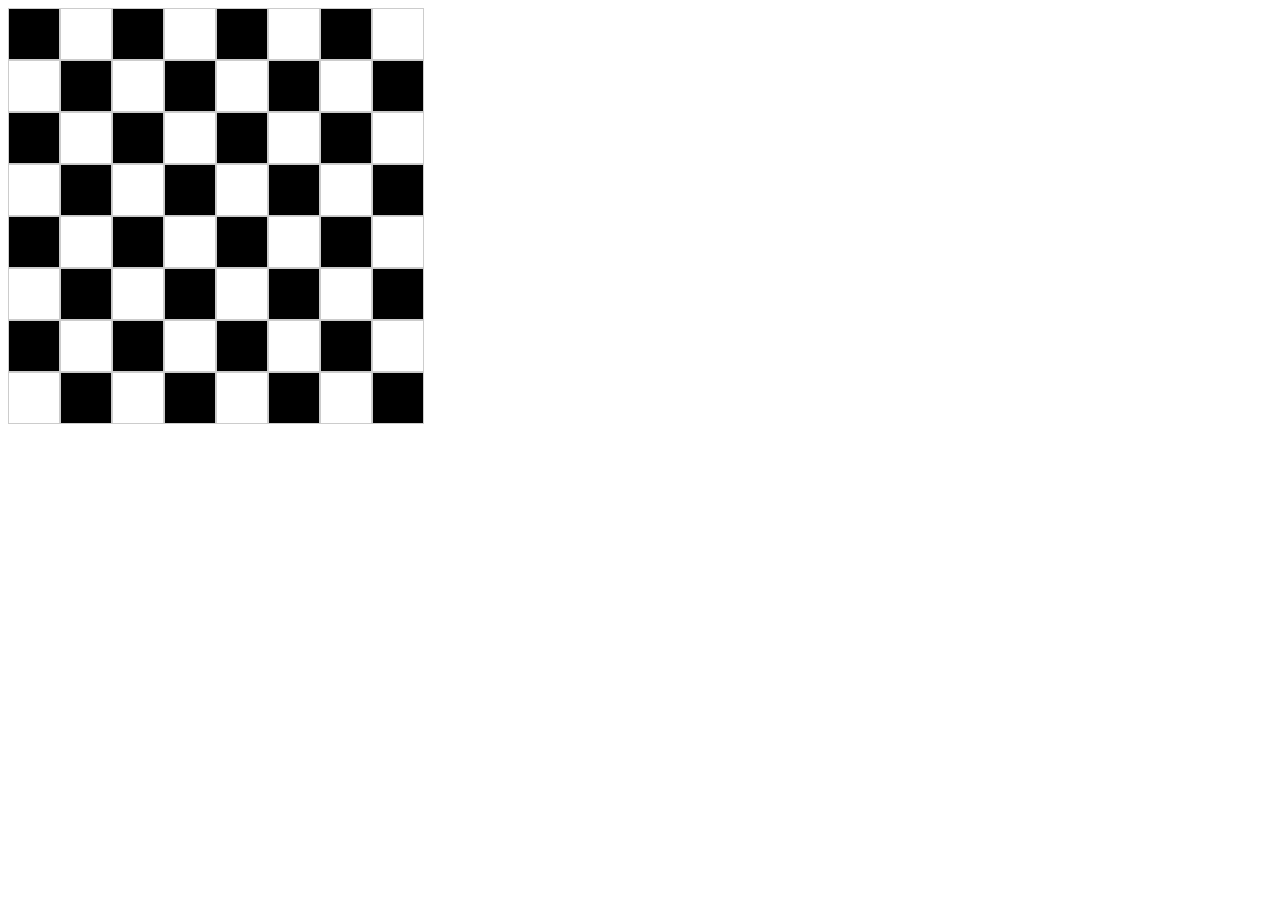
<file: RTH Projects Checkerboard/index.html>
<!DOCTYPE html>
<html lang="en">
<head>
    <meta charset="UTF-8">
    <meta http-equiv="X-UA-Compatible" content="IE=edge">
    <meta name="viewport" content="width=device-width, initial-scale=1.0">
    <title>Document</title>
    <link rel= "stylesheet" href = "style.css">
</head>

<body>
   <div class="container-1">
     <div class="box-1">
     </div>
    
     <div class="box-2">
     </div>
    
     <div class="box-1">
     </div>
     
     <div class="box-2">
     </div>

     <div class="box-1">
     </div>
      
     <div class="box-2">
     </div>
      
     <div class="box-1">
     </div>
       
     <div class="box-2">
     </div>
   </div>

   <div class="container-2">
      <div class="box-2">
      </div>

      <div class="box-1">
      </div>

      <div class="box-2">
      </div>

      <div class="box-1">
      </div>

      <div class="box-2">
      </div>

      <div class="box-1">
      </div>

      <div class="box-2">
      </div>

      <div class="box-1">
      </div>
   </div>

   <div class="container-3">
    <div class="box-1">
    </div>
   
    <div class="box-2">
    </div>
   
    <div class="box-1">
    </div>
    
    <div class="box-2">
    </div>

    <div class="box-1">
    </div>
     
    <div class="box-2">
    </div>
     
    <div class="box-1">
    </div>
      
    <div class="box-2">
    </div>
  </div>

  <div class="container-4">
    <div class="box-2">
    </div>

    <div class="box-1">
    </div>

    <div class="box-2">
    </div>

    <div class="box-1">
    </div>

    <div class="box-2">
    </div>

    <div class="box-1">
    </div>

    <div class="box-2">
    </div>

    <div class="box-1">
    </div>
 </div>

 <div class="container-5">
  <div class="box-1">
  </div>
 
  <div class="box-2">
  </div>
 
  <div class="box-1">
  </div>
  
  <div class="box-2">
  </div>

  <div class="box-1">
  </div>
   
  <div class="box-2">
  </div>
   
  <div class="box-1">
  </div>
    
  <div class="box-2">
  </div>
</div>

<div class="container-6">
  <div class="box-2">
  </div>

  <div class="box-1">
  </div>

  <div class="box-2">
  </div>

  <div class="box-1">
  </div>

  <div class="box-2">
  </div>

  <div class="box-1">
  </div>

  <div class="box-2">
  </div>

  <div class="box-1">
  </div>
</div>

<div class="container-7">
  <div class="box-1">
  </div>
 
  <div class="box-2">
  </div>
 
  <div class="box-1">
  </div>
  
  <div class="box-2">
  </div>

  <div class="box-1">
  </div>
   
  <div class="box-2">
  </div>
   
  <div class="box-1">
  </div>
    
  <div class="box-2">
  </div>
</div>

<div class="container-8">
  <div class="box-2">
  </div>

  <div class="box-1">
  </div>

  <div class="box-2">
  </div>

  <div class="box-1">
  </div>

  <div class="box-2">
  </div>

  <div class="box-1">
  </div>

  <div class="box-2">
  </div>

  <div class="box-1">
  </div>
</div>





 
   
</body>
</html>
</file>
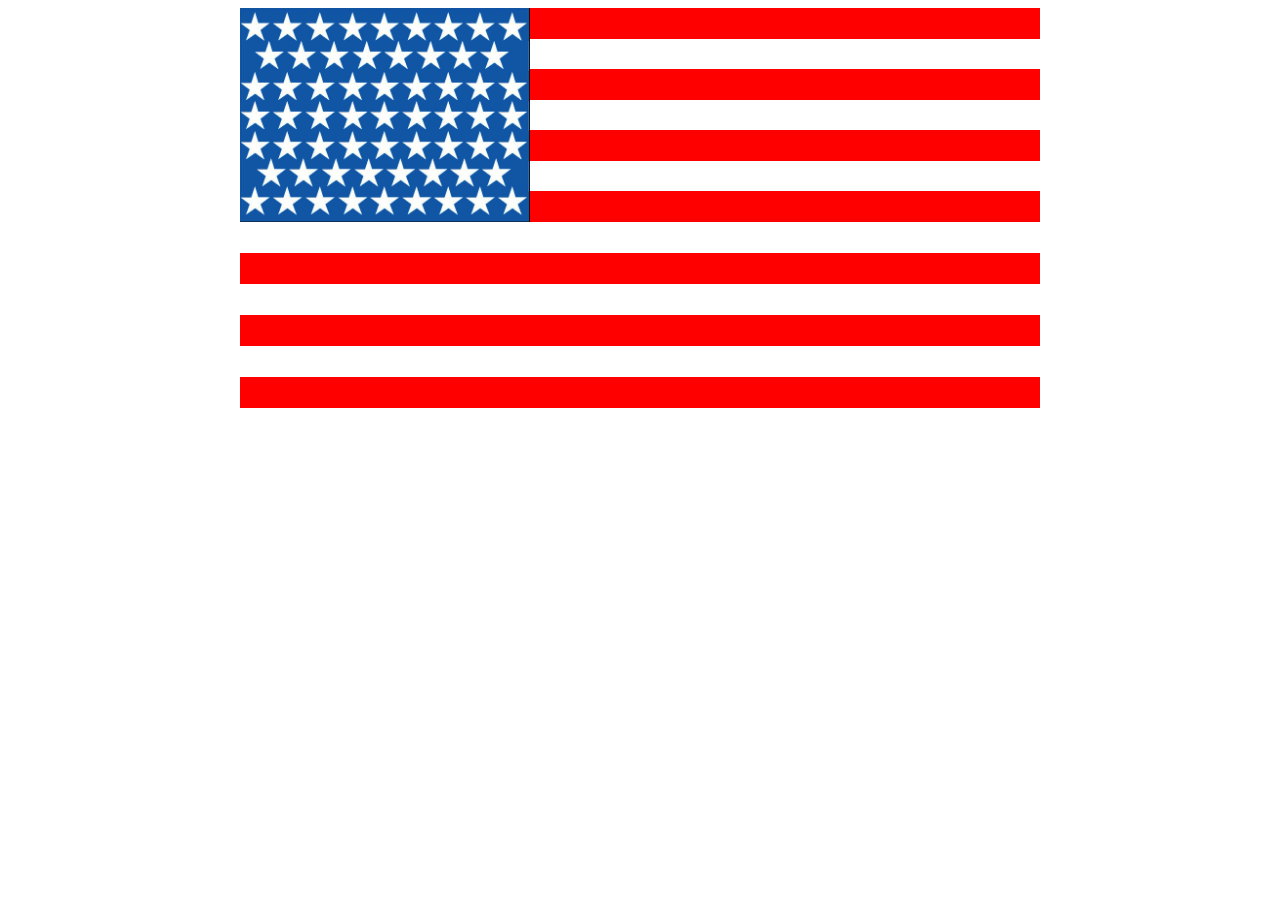
<file: RTH Project (flag)/index2.html>
<!DOCTYPE html>
<html lang="en">
<head>
    <meta charset="UTF-8">
    <meta http-equiv="X-UA-Compatible" content="IE=edge">
    <meta name="viewport" content="width=device-width, initial-scale=1.0">
    <title>Document</title>
    <link rel="stylesheet" href="style2.css"
</head>
<body>
<div class="americanflag">
    <img src="images/stars.png" alt="The 50 Stars">

    <table class="tophalf">
        <tr class="red"><td></td></tr>
        <tr class="white"><td></td></tr>
        <tr class="red"><td></td></tr>
        <tr class="white"><td></td></tr>
        <tr class="red"><td></td></tr>
        <tr class="white"><td></td></tr>
        <tr class="red"><td></td></tr>
    </table>

    <table class="bottomhalf">
        <tr class="white"><td></td></tr>
        <tr class="red"><td></td></tr>
        <tr class="white"><td></td></tr>
        <tr class="red"><td></td></tr>
        <tr class="white"><td></td></tr>
        <tr class="red"><td></td></tr>
    </table>
</div>


    
</body>
</html>
</file>
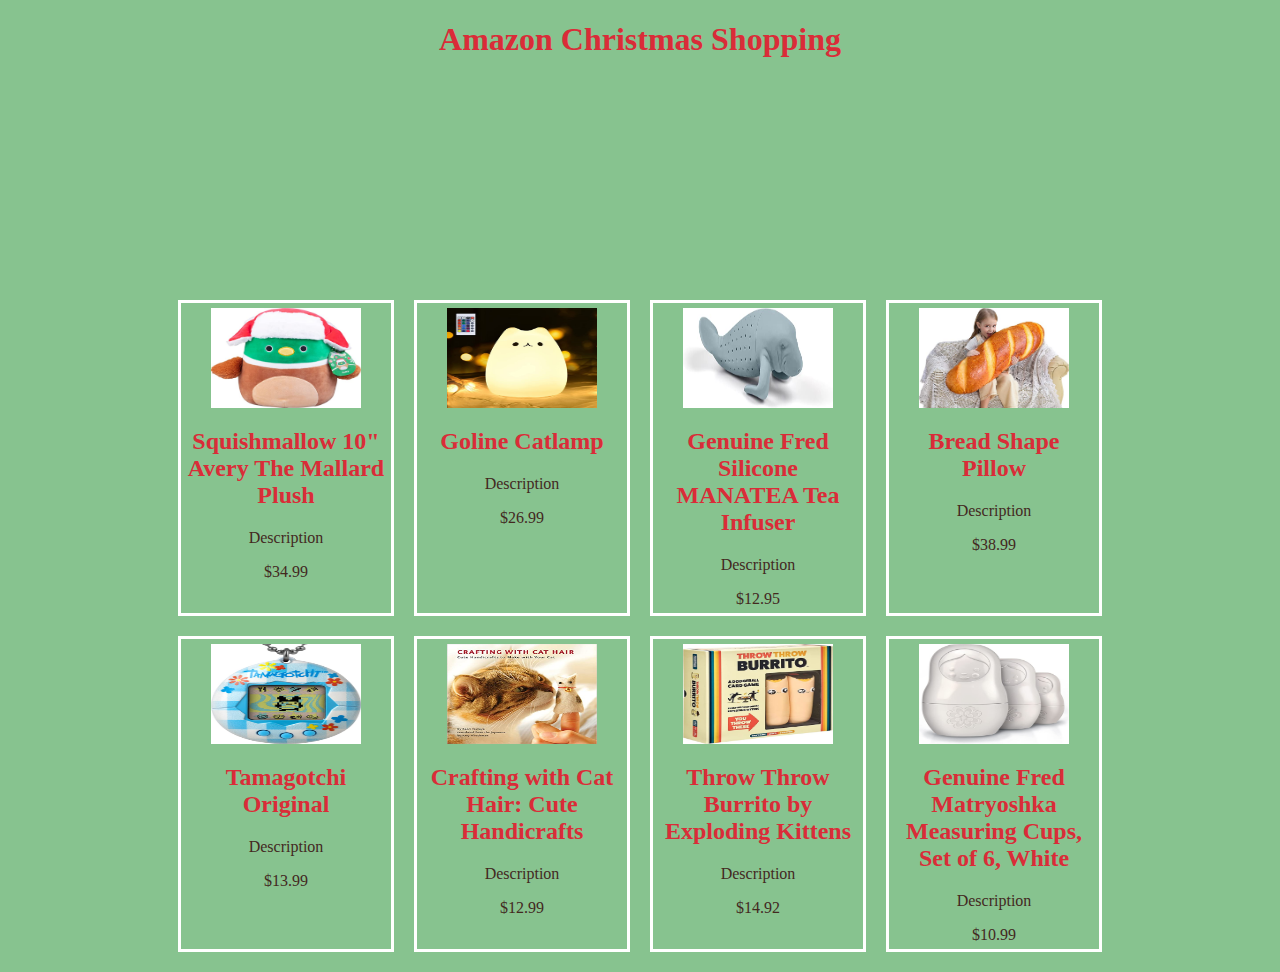
<file: RTH Project Amazon Page/index3.html>
<!DOCTYPE html>
<html lang="en">
<head>
    <meta charset="UTF-8">
    <meta http-equiv="X-UA-Compatible" content="IE=edge">
    <meta name="viewport" content="width=device-width, initial-scale=1.0">
    <title>Document</title>
    <link rel="stylesheet" href="style3.css">
</head>
<body>
    <h1>Amazon Christmas Shopping</h1>
    <div class="container">
        <div id="grid">

            <div class="product">
                <a href="https://www.amazon.com/Squishmallow-10-Duck-Hat-Christmas/dp/B09QVK4D7F/?_encoding=UTF8&pd_rd_w=y5fvv&content-id=amzn1.sym.4c241190-132a-44ce-872a-e7164e9c7eb8&pf_rd_p=4c241190-132a-44ce-872a-e7164e9c7eb8&pf_rd_r=X16Y0VM555TD9MX7T3GK&pd_rd_wg=iXBkA&pd_rd_r=d371c4de-5bb5-4618-95cf-4dde18d5ebcf&ref_=pd_gw_bmx_gp_jh5l9g6o">
                    <img src="images/squish.jpg">
                    <h2>Squishmallow 10" Avery The Mallard Plush</h2>
                    <p>Description</p>
                    <p>$34.99</p>
                </a>


            </div>

            <div class="product">
                <a href="https://www.amazon.com/GoLine-Bedroom-Toddler-Children-Control/dp/B06W5JPFX1/?_encoding=UTF8&pd_rd_w=15Cmz&content-id=amzn1.sym.289f746b-b52f-4b18-95de-f833b243d33e&pf_rd_p=289f746b-b52f-4b18-95de-f833b243d33e&pf_rd_r=X16Y0VM555TD9MX7T3GK&pd_rd_wg=iXBkA&pd_rd_r=d371c4de-5bb5-4618-95cf-4dde18d5ebcf&ref_=pd_gw_trq_n2gl_jego9m5o">
                    <img src="images/glowcat.jpg">
                    <h2>Goline Catlamp</h2>
                    <p>Description</p>
                    <p>$26.99</p>
                </a>

            </div>

            <div class="product">
                <a href="https://www.amazon.com/dp/B00B5EE0A6/ref=cm_gf_acjc_iaac_d_p0_e0_qd0_xAuUnoC1ZJCiEzY8bPaR">
                    <img src="images/manatea.jpg">
                    <h2>Genuine Fred Silicone MANATEA Tea Infuser</h2>
                    <p>Description</p>
                    <p>$12.95</p>
                </a>


            </div>

            <div class="product">
                <a href="https://www.amazon.com/dp/B07SHP29DM/ref=cm_gf_acjc_iaac_d_p0_e0_qd0_87cdpjvg9vJA4LUoLvmT">
                    <img src="images/breadpillow.jpg">
                    <h2>Bread Shape Pillow</h2>
                    <p>Description</p>
                    <p>$38.99</p>
                </a>


            </div>

            <div class="product">
                <a href="https://www.amazon.com/dp/B08XWP8TZ3/ref=cm_gf_acjc_iaac_d_p0_e0_qd2_6iq1JkWU6JGWwm7DGqwB">
                    <img src="images/tamagotchi.jpg">
                    <h2>Tamagotchi Original</h2>
                    <p>Description</p>
                    <p>$13.99</p>
                </a>


            </div>

            <div class="product">
                <a href="https://www.amazon.com/dp/1594745250/ref=cm_gf_acjc_iaac_d_p0_e0_qd4_Ry55Zo5syzhdoQP0Qo9M">
                    <img src="images/cat.jpg">
                    <h2>Crafting with Cat Hair: Cute Handicrafts</h2>
                    <p>Description</p>
                    <p>$12.99</p>
                </a>

            </div>

            <div class="product">
                <a href="https://www.amazon.com/dp/B07TS96J7Q/ref=cm_gf_acjc_iaac_d_p0_e0_qd5_xAhCkiyBTWTHd1dAbTmd">
                    <img src="images/burrito.jpg">
                    <h2>Throw Throw Burrito by Exploding Kittens</h2>
                    <p>Description</p>
                    <p>$14.92</p>
                </a>
            </div>

            <div class="product">
                <a href="https://www.amazon.com/dp/B002L162FS/ref=cm_gf_acjc_iaac_d_p0_e0_qd4_22ttMZ6333Rvi98uuPxR">
                    <img src="images/russian.jpg">
                    <h2>Genuine Fred Matryoshka Measuring Cups, Set of 6, White</h2>
                    <p>Description</p>
                    <p>$10.99</p>
                </a>

            </div>
        </div>



    </div>
</body>
</html>
</file>
<file: RTH Projects Checkerboard/style.css>
/* Row 1 */
.container-1 {
  display:flex;
}

.container-1 div{
  border:1px #ccc solid;
}

/* Checker Pattern */
.box-1 {
  background-color: black;
  height:50px; 
  width:50px;
}

.box-2 {
  background-color:white; 
  height:50px; 
  width:50px;
}


/* Row 2  */
.container-2 {
  display: flex;
}
.container-2 div{
  border:1px #ccc solid;
}

/* Row 3  */
.container-3 {
  display: flex;
}
.container-3 div{
  border:1px #ccc solid;
}

/* Row 4  */
.container-4 {
  display: flex;
}
.container-4 div{
  border:1px #ccc solid;
}

/* Row 5 */
.container-5 {
  display: flex;
}
.container-5 div{
  border:1px #ccc solid;
}


/* Row 6  */
.container-6 {
  display: flex;
}
.container-6 div{
  border:1px #ccc solid;
}

/* Row 7  */
.container-7 {
  display: flex;
}
.container-7 div{
  border:1px #ccc solid;
}

/* Row 8  */
.container-8 {
  display: flex;
}
.container-8 div{
  border:1px #ccc solid;
}
</file>
<file: RTH Project (flag)/style2.css>
.americanflag {
    display:flex;
    flex-wrap: wrap;
    justify-content: center;
}

.tophalf {
    height:214px;
    width: 510px;
    border-collapse: collapse;
}

.bottomhalf {
    height: 186px;
    width: 800px;
    border-collapse: collapse;
}

.red {
    background-color: red;
}

.white {
    background-color: white;
}

td {
    border-collapse: collapse;
}

img {
    height: 214px;
    width: 290px;
}
</file>
<file: RTH Project Amazon Page/style3.css>
body {
    background-color: #87c38f;
}

.container {
    text-align: center;
    position: relative;
    top: 200px;
}

#grid {
    display: inline-grid;
    grid-template-columns: 1fr 1fr 1fr 1fr;
    padding: 10px;
    justify-content: center;

}

.product {
    width: 200px;
    height: 300px;
    border: 3px solid white;
    margin:10px;
    padding: 5px;
    text-align: center;
}

img {
    display: block;
    margin: auto;
    width: 150px;
    height: 100px;
}

a {
    text-decoration: none;
}

h1  {
    text-align: center;
    color: #da2c38; 
}

h2  {
    color:#da2c38;
}

p {
    color: #43291f;
}
</file>
